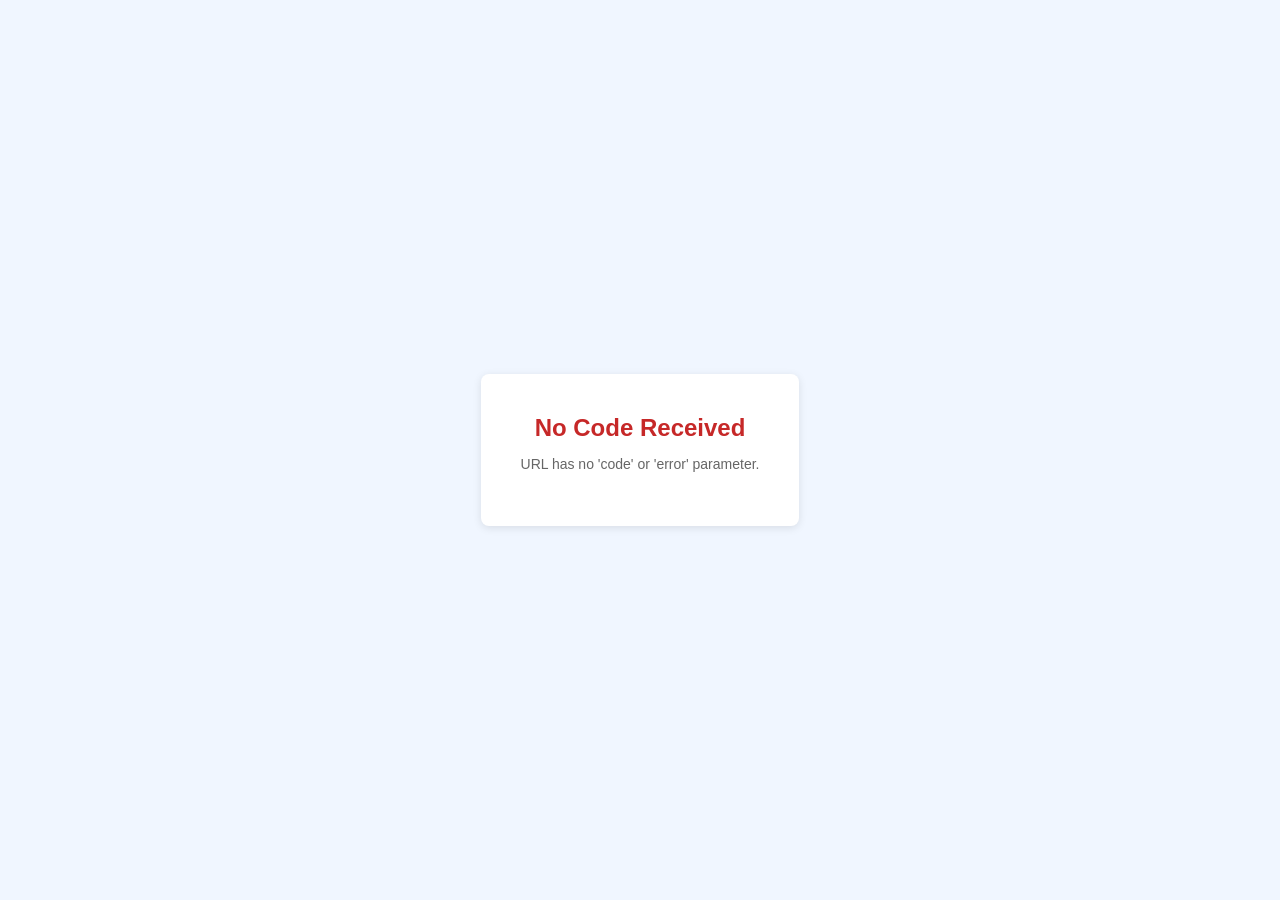
<file: docs/Callback.html>
<!doctype html>
<html>
  <head>
    <title>OAuth2 Callback</title>
    <style>
      body {
        font-family: -apple-system, sans-serif;
        display: flex;
        align-items: center;
        justify-content: center;
        height: 100vh;
        margin: 0;
        background: #f0f6ff;
      }
      .box {
        text-align: center;
        padding: 40px;
        background: #fff;
        border-radius: 8px;
        box-shadow: 0 2px 8px rgba(0, 0, 0, 0.1);
        max-width: 500px;
      }
      h2 {
        margin: 0 0 10px;
      }
      .ok {
        color: #2e7d32;
      }
      .err {
        color: #c62828;
      }
      p {
        color: #666;
        font-size: 14px;
        word-break: break-all;
      }
    </style>
  </head>
  <body>
    <div class="box">
      <h2 id="title">Processing...</h2>
      <p id="msg">Sending authorization code back...</p>
    </div>
    <script>
      (function () {
        var p = new URLSearchParams(window.location.search);
        var h = new URLSearchParams(window.location.hash.substring(1));
        var code = p.get("code") || h.get("code");
        var error = p.get("error") || h.get("error");
        var errorDesc = p.get("error_description") || h.get("error_description");
        var state = p.get("state") || h.get("state");
        var title = document.getElementById("title");
        var msg = document.getElementById("msg");
        if (error) {
          title.textContent = "Authentication Failed";
          title.className = "err";
          msg.textContent = error + (errorDesc ? ": " + errorDesc : "");
          if (window.opener)
            window.opener.postMessage(
              { type: "oauth2_callback", error: error, error_description: errorDesc, state: state },
              "*",
            );
        } else if (code) {
          title.textContent = "Success!";
          title.className = "ok";
          msg.textContent = "Authorization code received. Closing...";
          if (window.opener) {
            window.opener.postMessage({ type: "oauth2_callback", code: code, state: state }, "*");
            setTimeout(function () {
              window.close();
            }, 1500);
          } else {
            msg.textContent = "Code received but no opener window. Code: " + code.substring(0, 20) + "...";
          }
        } else {
          title.textContent = "No Code Received";
          title.className = "err";
          msg.textContent = "URL has no 'code' or 'error' parameter.";
        }
      })();
    </script>
  </body>
</html>
</file>
